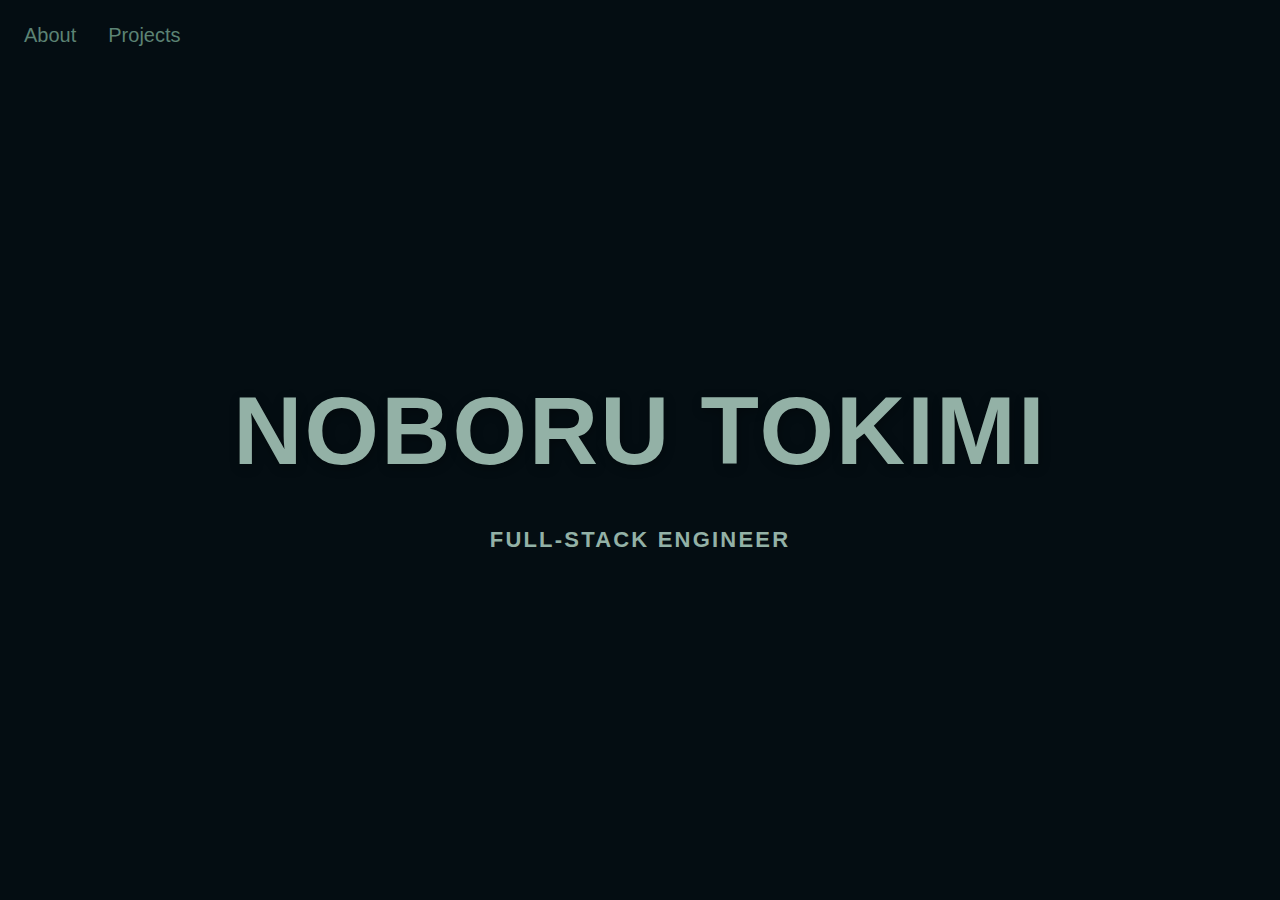
<file: index.html>
<!DOCTYPE html>
<html lang="en">
<head>
    <meta charset="UTF-8">
    <title>Portfolio</title>
    <link rel="stylesheet" href="./style.css">  
</head>
<body>
    <div>
        <ul class="navigation-menu navigation-menu naviagtion-menu">
            <li><a href="./aboutMe.html">About</a></li>
            <li><a href="./projects.html">Projects</a></li>
        </ul>
    </div><br>

    <div>
        <h1 class="heading-title style-title" style="text-transform: uppercase;">Noboru Tokimi</h1>
            <h5 class="style-subtitle heading-subtitle">full-stack engineer</h5>
    </div>
            
</body>
</html>
</file>
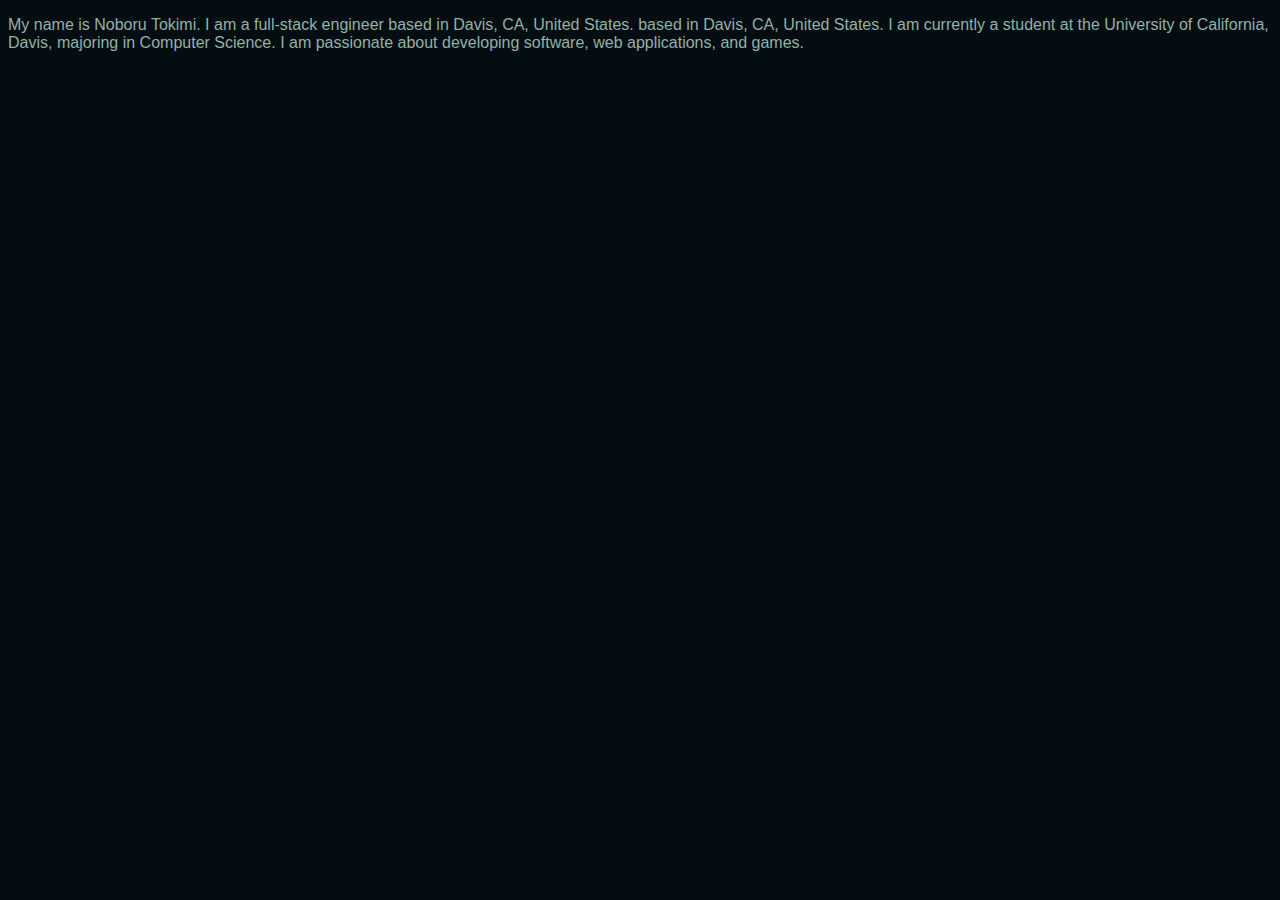
<file: aboutMe.html>
<!DOCTYPE html>
<html lang="en">
<head>
    <meta charset="UTF-8">
    <title>AboutMe</title>
    <link rel="stylesheet" href="style.css">
    <style>
        
    </style>
</head>
<body>
    <div>
        <p>
            <span>My name is Noboru Tokimi.</span>
            <span>I am a full-stack engineer based in Davis, CA, United States.</span>
            <span>based in Davis, CA, United States.</span>
            <span>I am currently a student at the</span>
            <span>University of California, Davis,</span>
            <span>majoring in Computer Science.</span>
            <span>I am passionate about</span>
            <span>developing software, web applications, and games.</span>
        </p>
    </div>
    
</body>
</html>
</file>
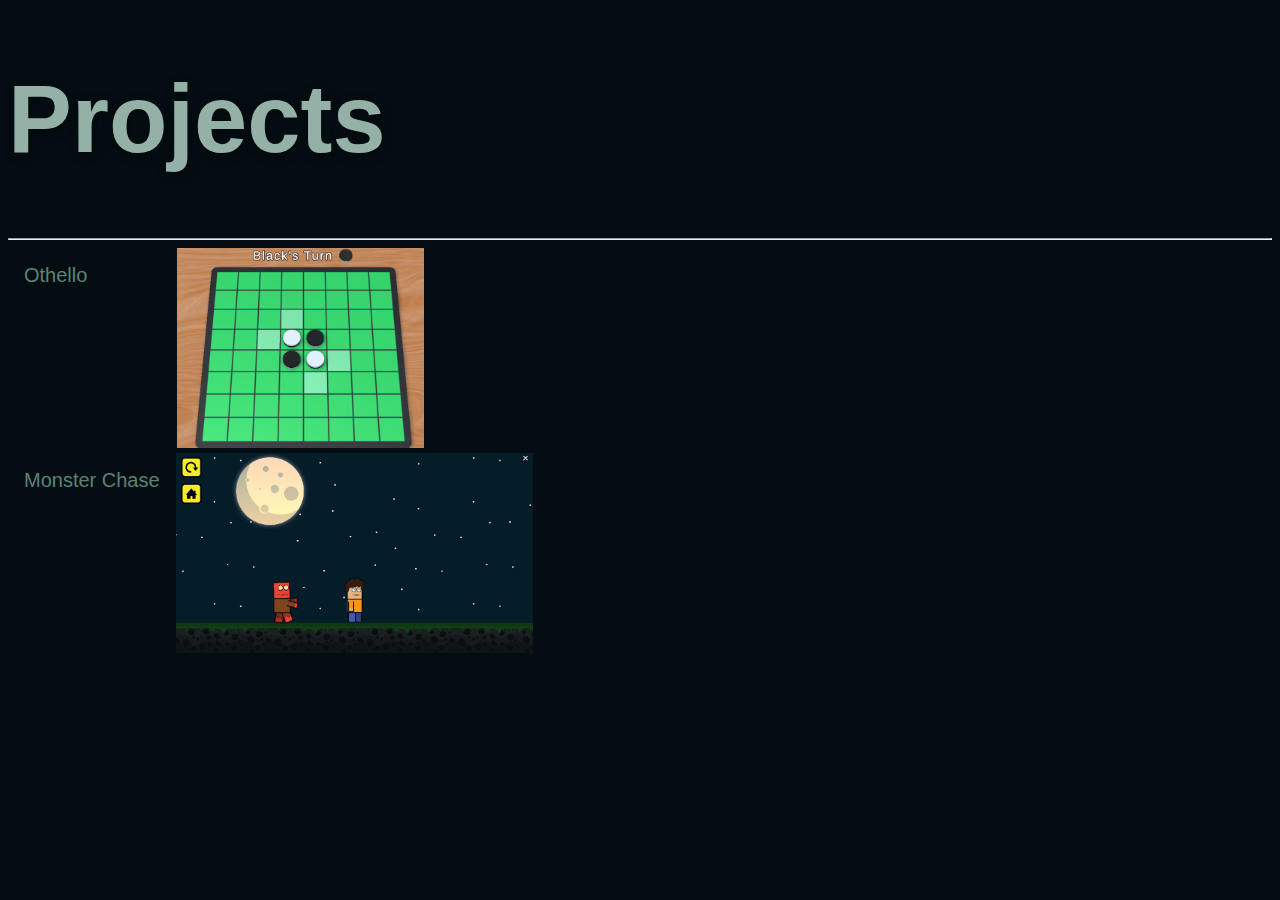
<file: projects.html>
<!DOCTYPE html>
<html lang="en">
<head>
    <meta charset="UTF-8">
    <title>Projects</title>
    <link rel="stylesheet" href="./style.css">
    <style>
        li{
            float: none;
        }
    </style>
</head>
<body>
    <h1 class="style-title">Projects</h1>
    <hr>
        <ul class="naviagtion-menu navigation-menu">
            <div>
                <li><a href="https://play.unity.com/mg/other/webgl-builds-334224">Othello</a></li>
                <a style="margin-left: 73.7px;" href="//play.unity.com/mg/other/webgl-builds-334224"><img src="./Assets/Othello.png" alt="Othello game starting scene" height="200"></a>

            </div>
            <div>
                <li><a href="https://play.unity.com/mg/other/monster-chase-6">Monster Chase</a></li>
                <a href="https://play.unity.com/mg/other/monster-chase-6"><img src="./Assets/MonsterChase.png" alt="Monster Chase game playing scene" height="200"></a>
            </div>
            
        </ul>
</body>
</html>
</file>
<file: style.css>
html{
    background-color: #040D12;
}

body{
    color: #93B1A6;
    font-family: 'Roboto', sans-serif; 
}

.style-title{
    font-size: 95.7px;
    font-family: 'Roboto', sans-serif;
    text-shadow: 1px 3px 11px rgba(0,0,0,.3);
}

.heading-title{
    letter-spacing: 2.2px;
    text-align: center;
    margin-top: 350px;
    margin-bottom: 0px;
}

.heading-subtitle{
    letter-spacing: 2.2px;
    text-align: center;
}

.style-subtitle{
    font-family: 'Roboto Mono', sans-serif;
    font-size: 22px;
    text-transform: uppercase;
    line-height: 1.5em;
}

a {
    color: #5C8374;
    font-family: 'Roboto Mono', sans-serif;
    font-size: 20px;
    text-decoration-line: none;
}

a:hover {
    color: #93B1A6;
}

.navigation-menu{
    list-style-type: none;
    margin: 0;
    padding: 0;
}

.naviagtion-menu li{
    display: block;
    padding: 16px;
    text-decoration: none;
    float: left;
}
</file>
